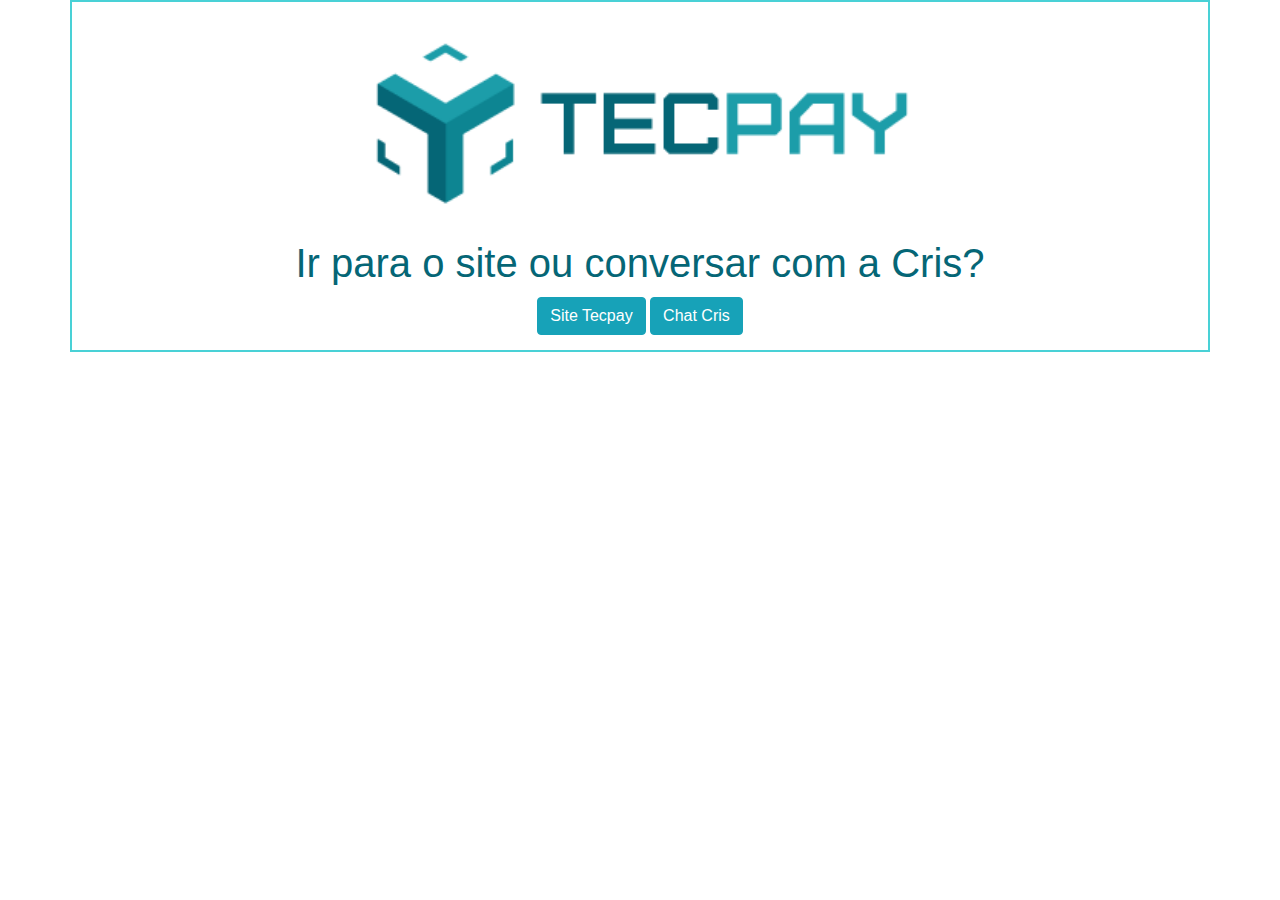
<file: index.html>
<!DOCTYPE html>
<html lang="pt-br" dir="ltr">
  <head>
    <meta charset="utf-8">
    <meta name="viewport" content="width=device-width, initial-scale=1">
    <link rel="stylesheet" type="text/css" href="css\reset.css">
    <link rel="stylesheet" type="text/css" href="css\master.css">
    <link href="https://fonts.googleapis.com/css?family=Monda&display=swap" rel="stylesheet">
    <link rel="stylesheet" href="https://maxcdn.bootstrapcdn.com/bootstrap/4.3.1/css/bootstrap.min.css">
    <script src="https://ajax.googleapis.com/ajax/libs/jquery/3.4.1/jquery.min.js"></script>
    <script src="https://cdnjs.cloudflare.com/ajax/libs/popper.js/1.14.7/umd/popper.min.js"></script>
    <script src="https://maxcdn.bootstrapcdn.com/bootstrap/4.3.1/js/bootstrap.min.js"></script>
    <link rel="icon" href="img/tecpay.ico" type="image/x-icon"> 
    <title>Cris</title>
  </head>
  <body>
    <div class="container">
      <a href="index.html"><img src="img\tecpay.png" alt="logo_tecpay.png"></a>
      <main>
        <h1>Ir para o site ou conversar com a Cris?</h1>
          <button class="btn btn-info" type="button"
            name="button" onclick="window.location.href='http://tecpay.com.br/'">
            Site Tecpay
          </button>
            <!-- Button to Open the Modal -->
         <button type="button" class="btn btn-info" data-toggle="modal" data-target="#myModal">
           Chat Cris
         </button>
         <!-- The Modal -->
         <div class="modal fade" id="myModal">
           <div class="modal-dialog modal-dialog-centered">
             <div class="modal-content">
               <!-- Modal Header -->
               <div class="modal-header">
                 <h4 class="modal-title">Informe seu login</h4>
                 <button type="button" class="close" data-dismiss="modal">&times;</button>
               </div>
               <!-- Modal body -->
               <div class="modal-body">
                 <div class="form-group">
                   <label for="usr">Nome de usuário:</label>
                   <input type="text" class="form-control" id="usr" name="username" placeholder="Digite seu nome de usuário">
                 </div>
                 <div class="form-group">
                   <label for="pwd">Senha:</label>
                   <input type="password" class="form-control" id="pwd" name="password" placeholder="Digite sua senha">
                 </div>
               <button id="btnLoginSubmit" type="submit" class="btn btn-info">Entrar</button>
               <p id="msgErro"></p>
              </div>
               <!-- Modal footer -->
               <div class="modal-footer">
                  <button type="button" class="btn btn-danger" data-dismiss="modal">Close</button>
               </div>
             </div>
           </div>
         </div>
      </main>
    </div>
    <script type="text/javascript" src="js/index.js"></script>
  </body>
</html>
</file>
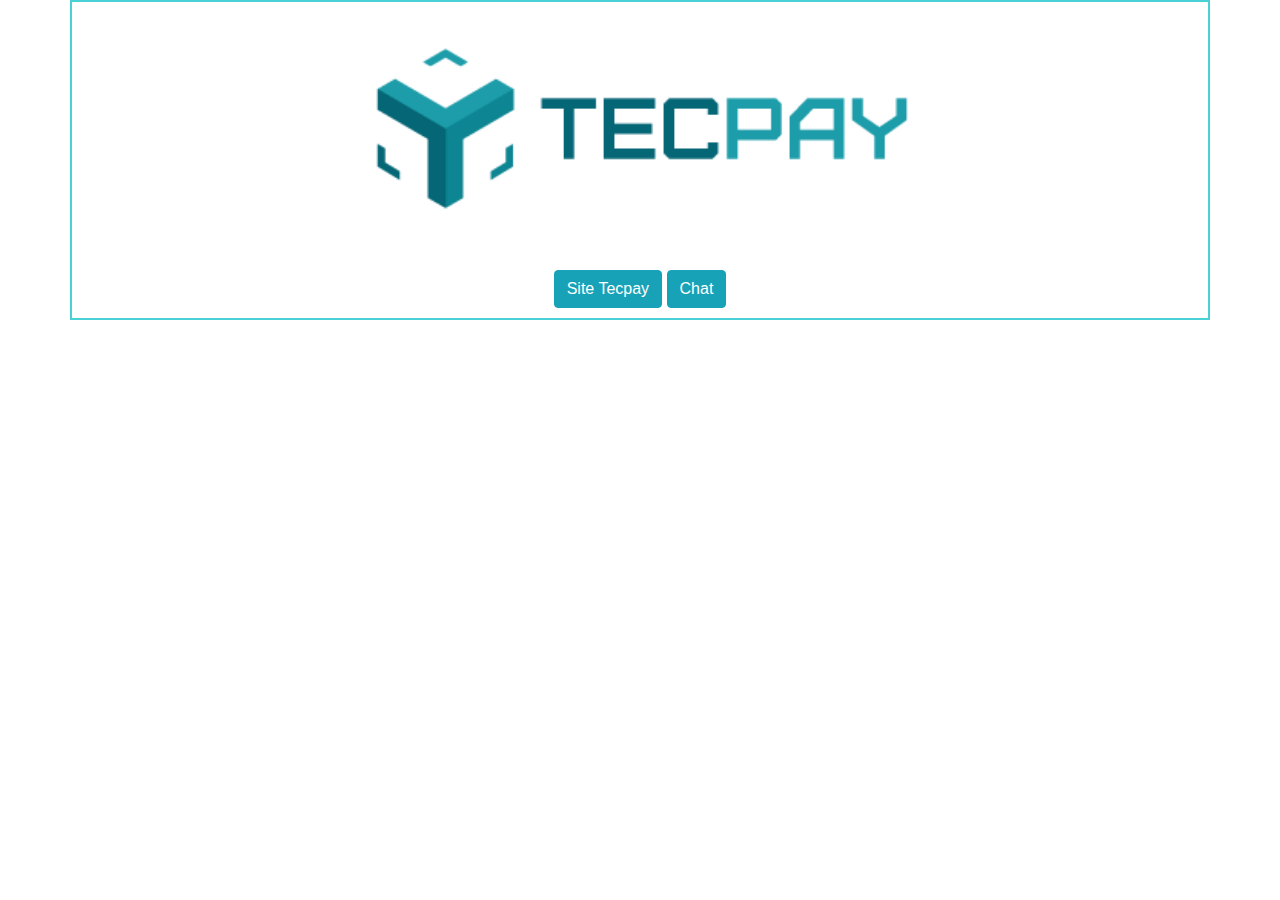
<file: _js/index.html>
<!DOCTYPE html>
<html lang="pt-br" dir="ltr">
  <head>
    <meta charset="utf-8">
    <meta name="viewport" content="width=device-width, initial-scale=1">
    <link rel="stylesheet" type="text/css" href="css\master.css">
    <link href="https://fonts.googleapis.com/css?family=Monda&display=swap" rel="stylesheet">
    <link rel="stylesheet" href="https://maxcdn.bootstrapcdn.com/bootstrap/4.3.1/css/bootstrap.min.css">
    <script src="https://ajax.googleapis.com/ajax/libs/jquery/3.4.1/jquery.min.js"></script>
    <script src="https://cdnjs.cloudflare.com/ajax/libs/popper.js/1.14.7/umd/popper.min.js"></script>
    <script src="https://maxcdn.bootstrapcdn.com/bootstrap/4.3.1/js/bootstrap.min.js"></script>
    <title>teste bot.js</title>
  </head>
  <body>
    <div class="container">
      <a href="index.html"><img src="img\tecpay.png" alt="logo_tecpay.png"></a>
      <main>
        <h1></h1>
            <button class="btn btn-info" type="button"
              name="button" onclick="window.location.href='http://tecpay.com.br/'">
              Site Tecpay
            </button>
            <button class="btn btn-info" type="button"
              name="button" onclick="window.location.href='html/conversaCris.html'">
              Chat
            </button>

      </main>
    </div>

    <script type="text/javascript" src="js/index.js"></script>
  </body>
</html>
</file>
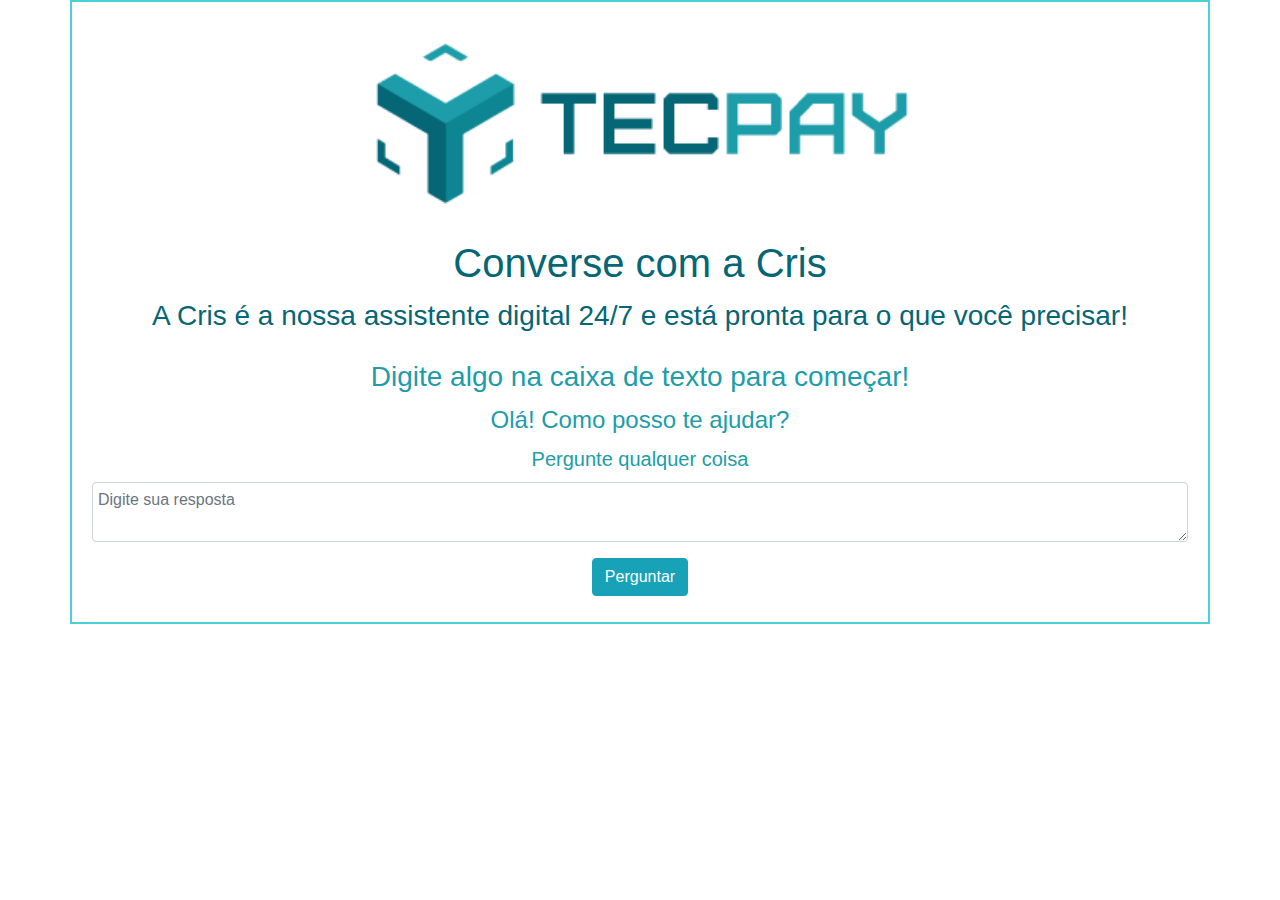
<file: html/conversaCris.html>
<!DOCTYPE html>
<html lang="pt-br" dir="ltr">
  <head>
    <meta charset="utf-8">
    <meta name="viewport" content="width=device-width, initial-scale=1">
    <link rel="stylesheet" type="text/css" href="..\css\reset.css">
    <link rel="stylesheet" type="text/css" href="..\css\master.css">
    <link href="https://fonts.googleapis.com/css?family=Monda&display=swap" rel="stylesheet">
    <link rel="stylesheet" href="https://maxcdn.bootstrapcdn.com/bootstrap/4.3.1/css/bootstrap.min.css">
    <script src="https://ajax.googleapis.com/ajax/libs/jquery/3.4.1/jquery.min.js"></script>
    <script src="https://cdnjs.cloudflare.com/ajax/libs/popper.js/1.14.7/umd/popper.min.js"></script>
    <script src="https://maxcdn.bootstrapcdn.com/bootstrap/4.3.1/js/bootstrap.min.js"></script>
    <link rel="icon" href="../img/tecpay.ico" type="image/x-icon">    
    <title>Cris</title>
  </head>
  <body>
    <div id="container" class="container">
      <a href="../index.html"><img src="..\img\tecpay.png" alt="logo_tecpay.png"></a>
      <main>
        <h1>Converse com a Cris</h1>
        <h3>A Cris é a nossa assistente digital 24/7 e está pronta para o que você precisar!</h3>
      </main>

        <div class="iniciaChat">
          <!-- <button id="btnIniciaChat" type="button" name="button" class="btn btn-info" onclick="iniciaChat()">
            Clique para iniciar
          </button> -->

          <div class="secao-cris">
            <h3>Digite algo na caixa de texto para começar!</h3>
            <h4>Olá! Como posso te ajudar?</h4>

            <section class="secao-chat">
              <form>
                <div class="form-group">
                  <label for="comment">Pergunte qualquer coisa</label>
                  <textarea id="input" type="text" class="form-control"  placeholder="Digite sua resposta" value=""></textarea>
                </div>
              </form>
              <button id="perguntaCris" class="btn btn-info" type="button" name="button" onclick="perguntaPraCris()">Perguntar</button>
              <br>
              <div class="respostas">
                <p id="demo2"></p>
                <p id="demo"></p>
              </div>


            </section>

          </div>

        </div>

        <!-- esse botão solicita uma requisição de impressão -->
          <!-- <div class="botao_imprimir_conversa">
            <button class="btn btn-warning" type="button" name="button" onclick="window.print()">imprimir a conversa!</button>
          </div> -->
          <!-- esse botão solicita uma requisição de impressão -->



    </div>

    <script type="text/javascript" src="../js/chatcris.js"></script>
  </body>
</html>
</file>
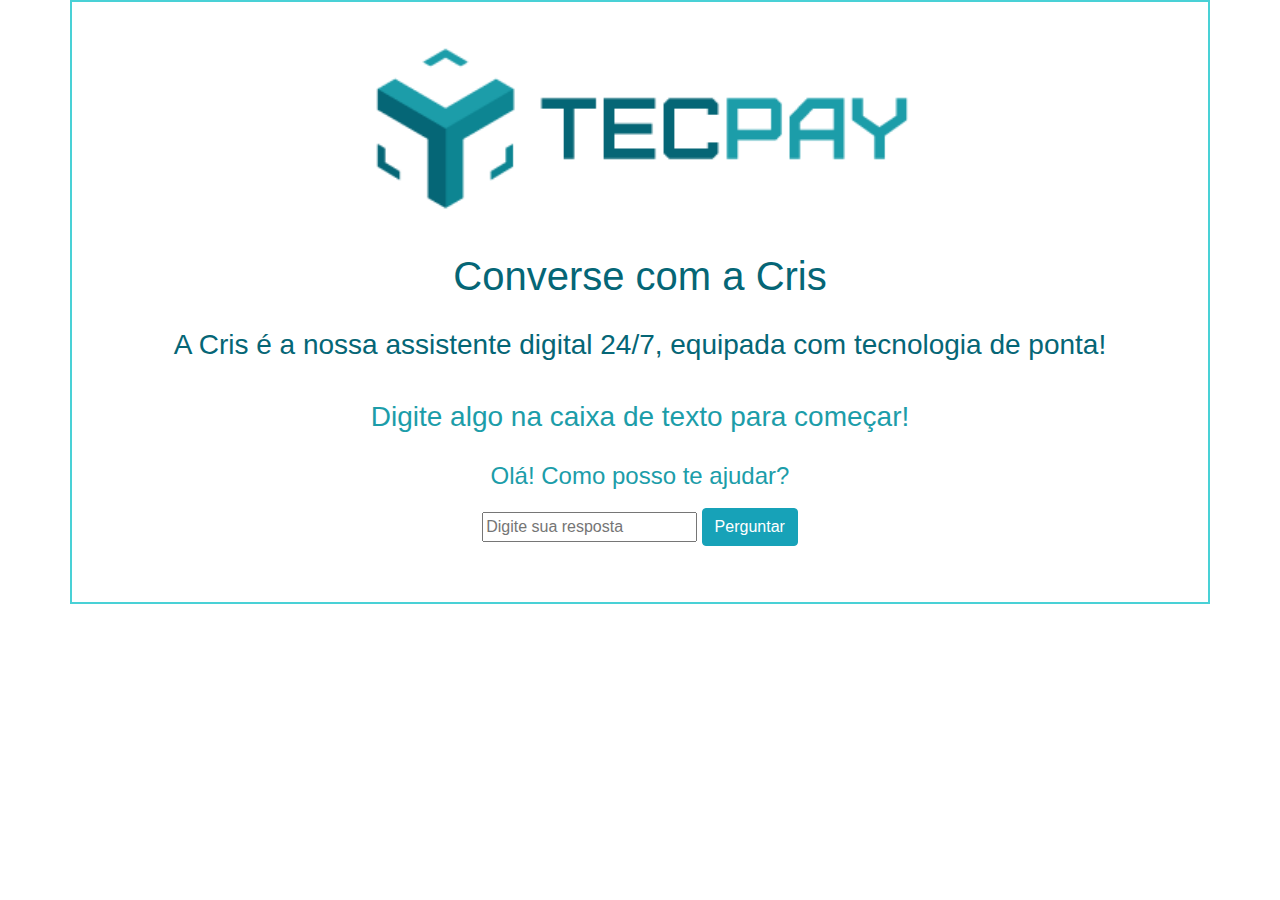
<file: _js/html/conversaCris.html>
<!DOCTYPE html>
<html lang="pt-br" dir="ltr">
  <head>
    <meta charset="utf-8">
    <meta name="viewport" content="width=device-width, initial-scale=1">
    <link rel="stylesheet" type="text/css" href="..\css\master.css">
    <link href="https://fonts.googleapis.com/css?family=Monda&display=swap" rel="stylesheet">
    <link rel="stylesheet" href="https://maxcdn.bootstrapcdn.com/bootstrap/4.3.1/css/bootstrap.min.css">
    <script src="https://ajax.googleapis.com/ajax/libs/jquery/3.4.1/jquery.min.js"></script>
    <script src="https://cdnjs.cloudflare.com/ajax/libs/popper.js/1.14.7/umd/popper.min.js"></script>
    <script src="https://maxcdn.bootstrapcdn.com/bootstrap/4.3.1/js/bootstrap.min.js"></script>
    <title>teste bot.js</title>
  </head>
  <body>
    <div class="container">
      <a href="../index.html"><img src="..\img\tecpay.png" alt="logo_tecpay.png"></a>
      <main>
        <h1>Converse com a Cris</h1>
        <h3>A Cris é a nossa assistente digital 24/7, equipada com tecnologia de ponta!</h3>

        <div class="iniciaChat">
          <!-- <button id="btnIniciaChat" type="button" name="button" class="btn btn-info" onclick="iniciaChat()">
            Clique para iniciar
          </button> -->

          <div class="secao-cris">
            <h3>Digite algo na caixa de texto para começar!</h3>
            <h4>Olá! Como posso te ajudar?</h4>

            <input id="input" type="text" name="input_usuario" placeholder="Digite sua resposta">
            <button class="btn btn-info" type="button" name="button" onclick="perguntaPraCris()">Perguntar</button>

            <p id="demo"></p>
          </div>

        </div>

        <!-- esse botão solicita uma requisição de impressão -->
          <!-- <div class="botao_imprimir_conversa">
            <button class="btn btn-warning" type="button" name="button" onclick="window.print()">imprimir a conversa!</button>
          </div> -->
          <!-- esse botão solicita uma requisição de impressão -->
      </main>


    </div>

    <script type="text/javascript" src="..\js\chatcris.js"></script>
  </body>
</html>
</file>
